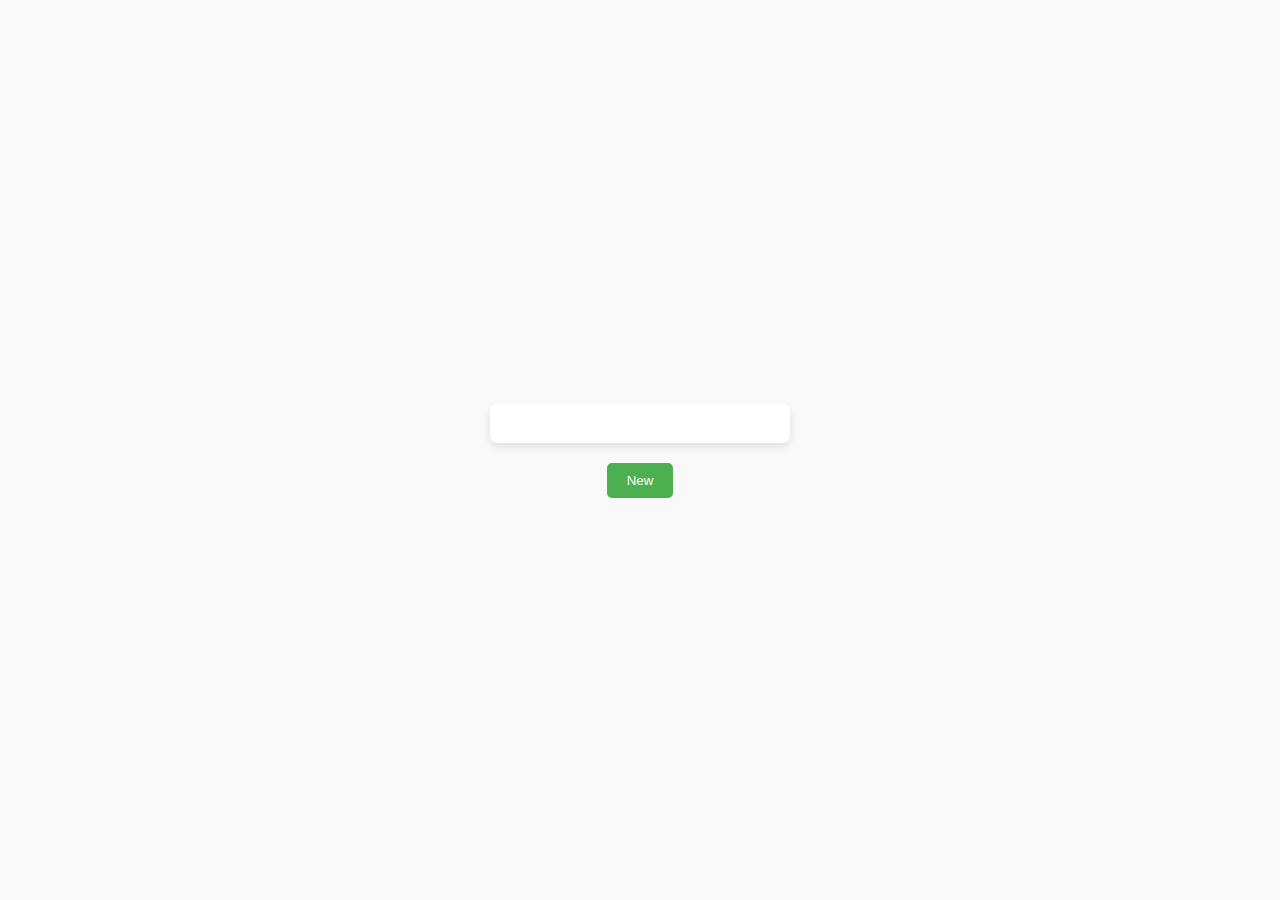
<file: cell03/ex03/index.html>
<!DOCTYPE html>
<html lang="en">
<head>
  <meta charset="UTF-8" />
  <meta name="viewport" content="width=device-width, initial-scale=1.0" />
  <title>To Do List</title>
  <link rel="stylesheet" href="style.css" />
</head>
<body>
  <div id="ft_list" class="todo-list"></div>
  <button id="newTodoBtn">New</button>

  <script src="todo.js"></script>
</body>
</html>
</file>
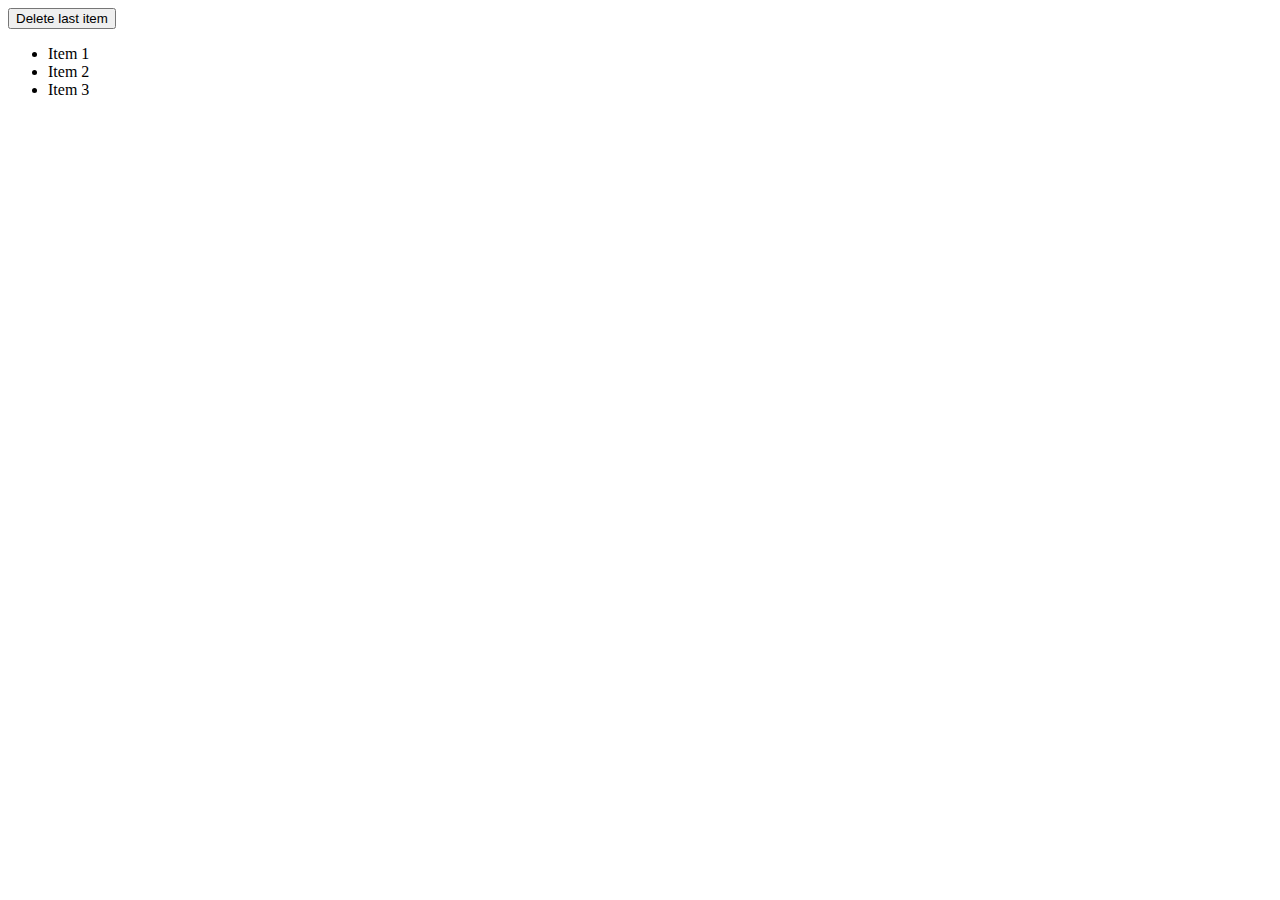
<file: cell03/ex04/ex03bis/index.html>
<!DOCTYPE html>
<html lang="en">
<head>
  <meta charset="UTF-8">
  <title>ex03bis</title>
  <script src="https://code.jquery.com/jquery-3.6.0.min.js"></script>
  <script src="script.js" defer></script>
</head>
<body>
  <button id="deleteItem">Delete last item</button>
  <ul id="list">
    <li>Item 1</li>
    <li>Item 2</li>
    <li>Item 3</li>
  </ul>
</body>
</html>
</file>
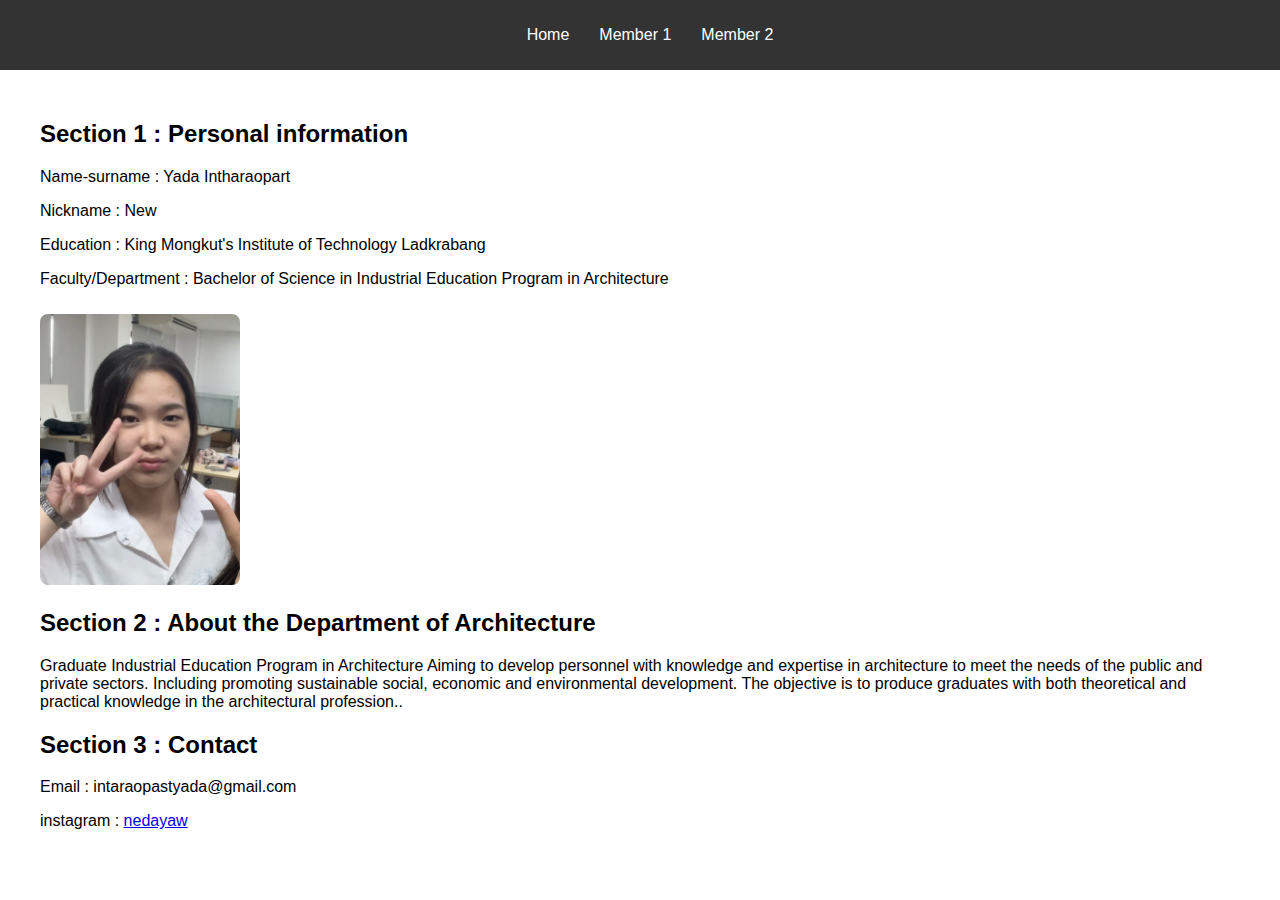
<file: rush/member1.html>
<!DOCTYPE html>
<html lang="en">
<head>
  <meta charset="UTF-8" />
  <meta name="viewport" content="width=device-width, initial-scale=1.0"/>
  <title>Member 1</title>
  <link rel="stylesheet" href="style.css" />
</head>
<body>
  <nav>
    <ul>
      <li><a href="index.html">Home</a></li>
      <li><a href="member1.html">Member 1</a></li>
      <li><a href="member2.html">Member 2</a></li>
    </ul>
  </nav>

  <main>
    <section>
      <h2>Section 1 : Personal information</h2>
      <p>Name-surname : Yada Intharaopart
      <p>Nickname : New
      <p>Education : King Mongkut's Institute of Technology Ladkrabang </p>
      <p>Faculty/Department : Bachelor of Science in Industrial Education Program in Architecture </p>
      <img src="ญาดา.webp"/>
    </section>

    <section>
      <h2>Section 2 : About the Department of Architecture</h2>
      <p>Graduate Industrial Education Program in Architecture

Aiming to develop personnel with knowledge and expertise in architecture to meet the needs of the public and private sectors.

Including promoting sustainable social, economic and environmental development.

The objective is to produce graduates with both theoretical and practical knowledge in the architectural profession..</p>
    </section>

    <section>
      <h2>Section 3 : Contact</h2>
      <p>Email : intaraopastyada@gmail.com</p>
      <p>instagram : <a href="https://www.instagram.com/nedayaw/">nedayaw   </a> </div></p>
    </section>
  </main>
</body>
</html>
</file>
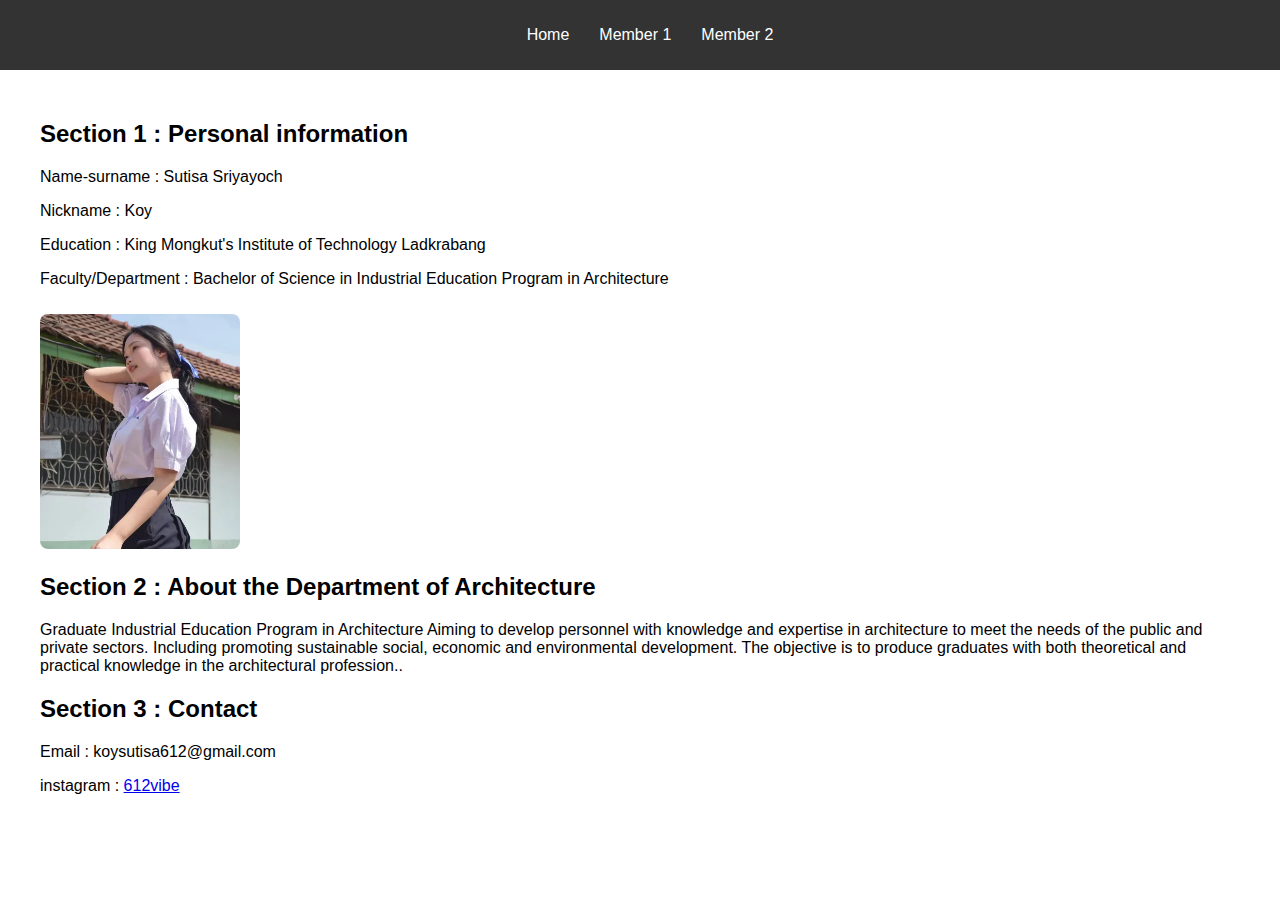
<file: rush/member2.html>
<!DOCTYPE html>
<html lang="en">
<head>
  <meta charset="UTF-8" />
  <meta name="viewport" content="width=device-width, initial-scale=1.0"/>
  <title>Member 2</title>
  <link rel="stylesheet" href="style.css" />
</head>
<body>
  <nav>
    <ul>
      <li><a href="index.html">Home</a></li>
      <li><a href="member1.html">Member 1</a></li>
      <li><a href="member2.html">Member 2</a></li>
    </ul>
  </nav>

    <main>
    <section>
      <h2>Section 1 : Personal information</h2>
      <p>Name-surname : Sutisa Sriyayoch</p>
      <p>Nickname : Koy</p>
      <p>Education : King Mongkut's Institute of Technology Ladkrabang </p>
      <p>Faculty/Department : Bachelor of Science in Industrial Education Program in Architecture </p>
      <img src="ก้อย.webp"/>
    </section>

    <section>
      <h2>Section 2 : About the Department of Architecture</h2>
      <p>Graduate Industrial Education Program in Architecture

Aiming to develop personnel with knowledge and expertise in architecture to meet the needs of the public and private sectors.

Including promoting sustainable social, economic and environmental development.

The objective is to produce graduates with both theoretical and practical knowledge in the architectural profession..</p>
    </section>

    <section>
      <h2>Section 3 : Contact</h2>
      <p>Email : koysutisa612@gmail.com</p>
    
      <p>instagram : <a href="https://www.instagram.com/612vibe/">612vibe</a> </div></p>
    </section>
  </main>
</body>
</html>
</file>
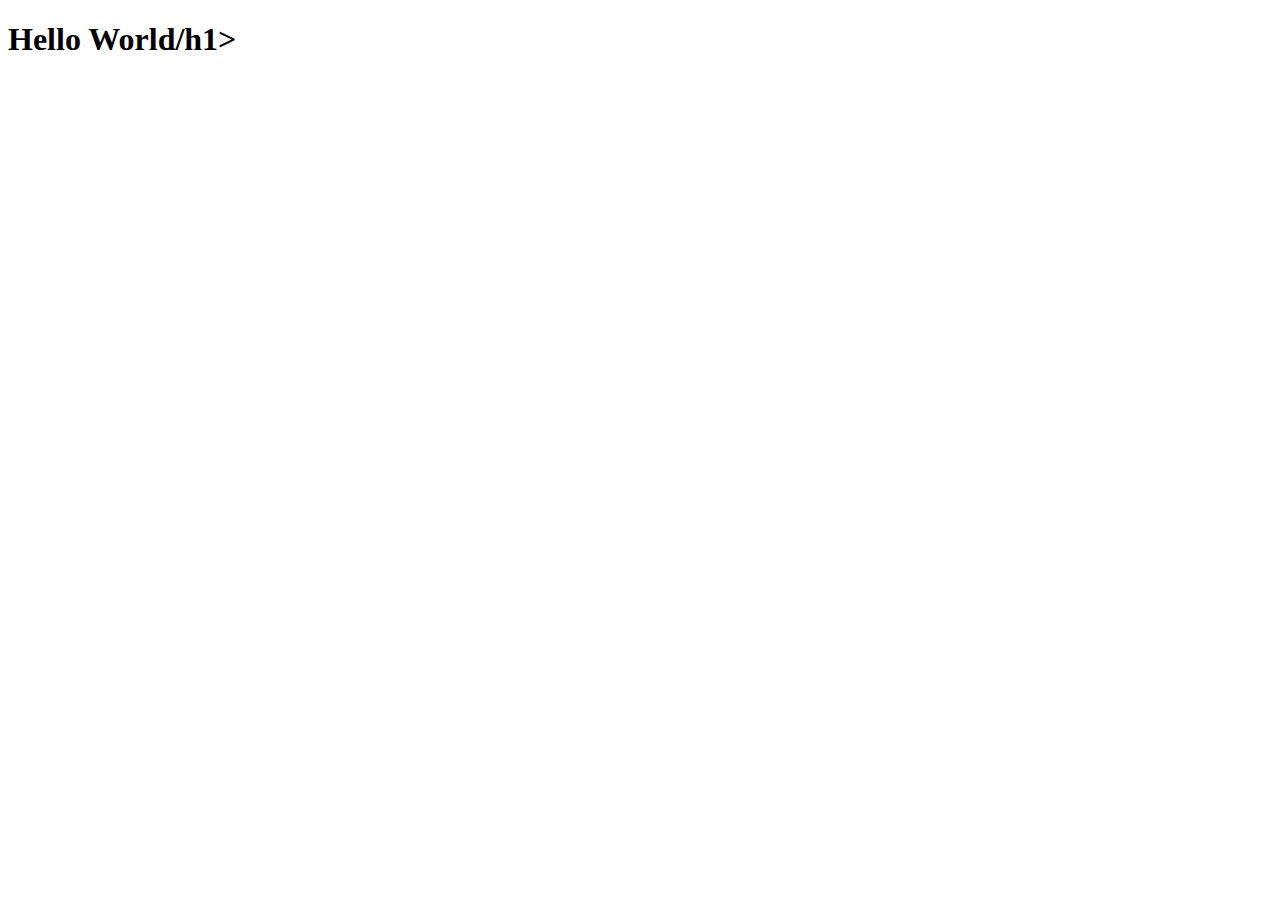
<file: cell01/ex00/hello world.html>
<!DOCTYPE html>
<html lang="en">
<head>
    <meta charset="UTF-8">
    <meta name="viewdesport" content="width=device-width, initial-scale=1.0">
    <title>Document</title>
</head>
<body>
    <h1>Hello World/h1>
</body>
</html>
</file>
<file: rush/style.css>
nav {
  background-color: #333;
  padding: 10px;
  position: fixed;
  top: 0;
  width: 100%;
  z-index: 999; 
}

body {
  margin: 0;
  padding-top: 60px; 
  font-family: 'Arial', sans-serif; 
}

nav ul {
  list-style: none;
  display: flex;
  justify-content: center;
  padding: 0;
}

nav ul li {
  margin: 0 15px;
}

nav ul li a {
  color: white;
  text-decoration: none;
}

main {
  padding: 40px;
  max-width: 1200px;
  margin: auto;
}

img {
  max-width: 200px;
  border-radius: 8px;
  margin-top: 10px;
}

/* Responsive Design */
@media screen and (max-width: 700px) {
  nav ul {
    flex-direction: column;
    align-items: center;
  }

  img {
    max-width: 100%;
  }
}
</file>
<file: cell03/ex03/style.css>
/* Reset some default styles */
* {
  margin: 0;
  padding: 0;
  box-sizing: border-box;
}

body {
  font-family: Arial, sans-serif;
  display: flex;
  justify-content: center;
  align-items: center;
  height: 100vh;
  background-color: #f9f9f9;
  flex-direction: column;
}

.todo-list {
  width: 300px;
  padding: 20px;
  background-color: #fff;
  border-radius: 8px;
  box-shadow: 0 4px 8px rgba(0, 0, 0, 0.1);
  margin-bottom: 20px;
}

.todo-item {
  padding: 10px;
  background-color: #f1f1f1;
  margin: 5px 0;
  border-radius: 5px;
  cursor: pointer;
  transition: background-color 0.3s;
}

.todo-item:hover {
  background-color: #d1e7ff;
}

button {
  background-color: #4caf50;
  color: white;
  padding: 10px 20px;
  border: none;
  border-radius: 5px;
  cursor: pointer;
}

button:hover {
  background-color: #45a049;
}
</file>
